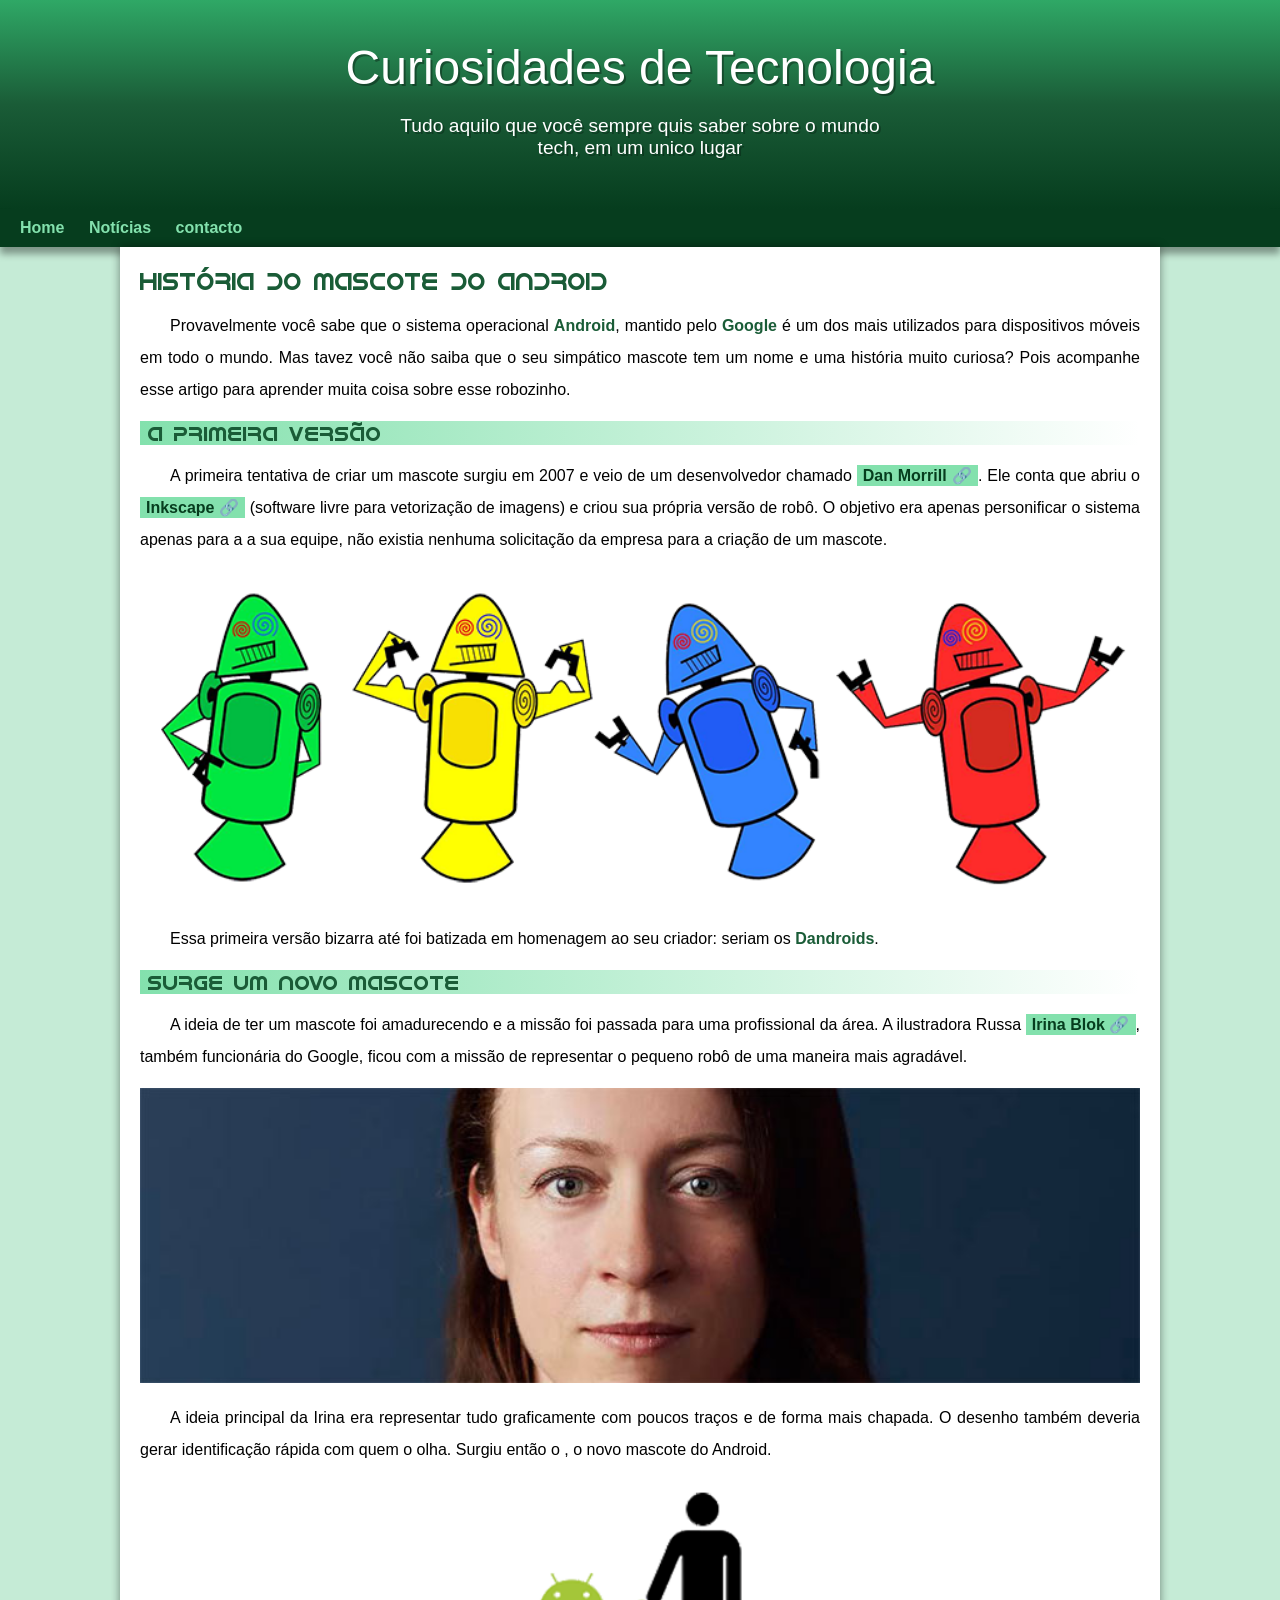
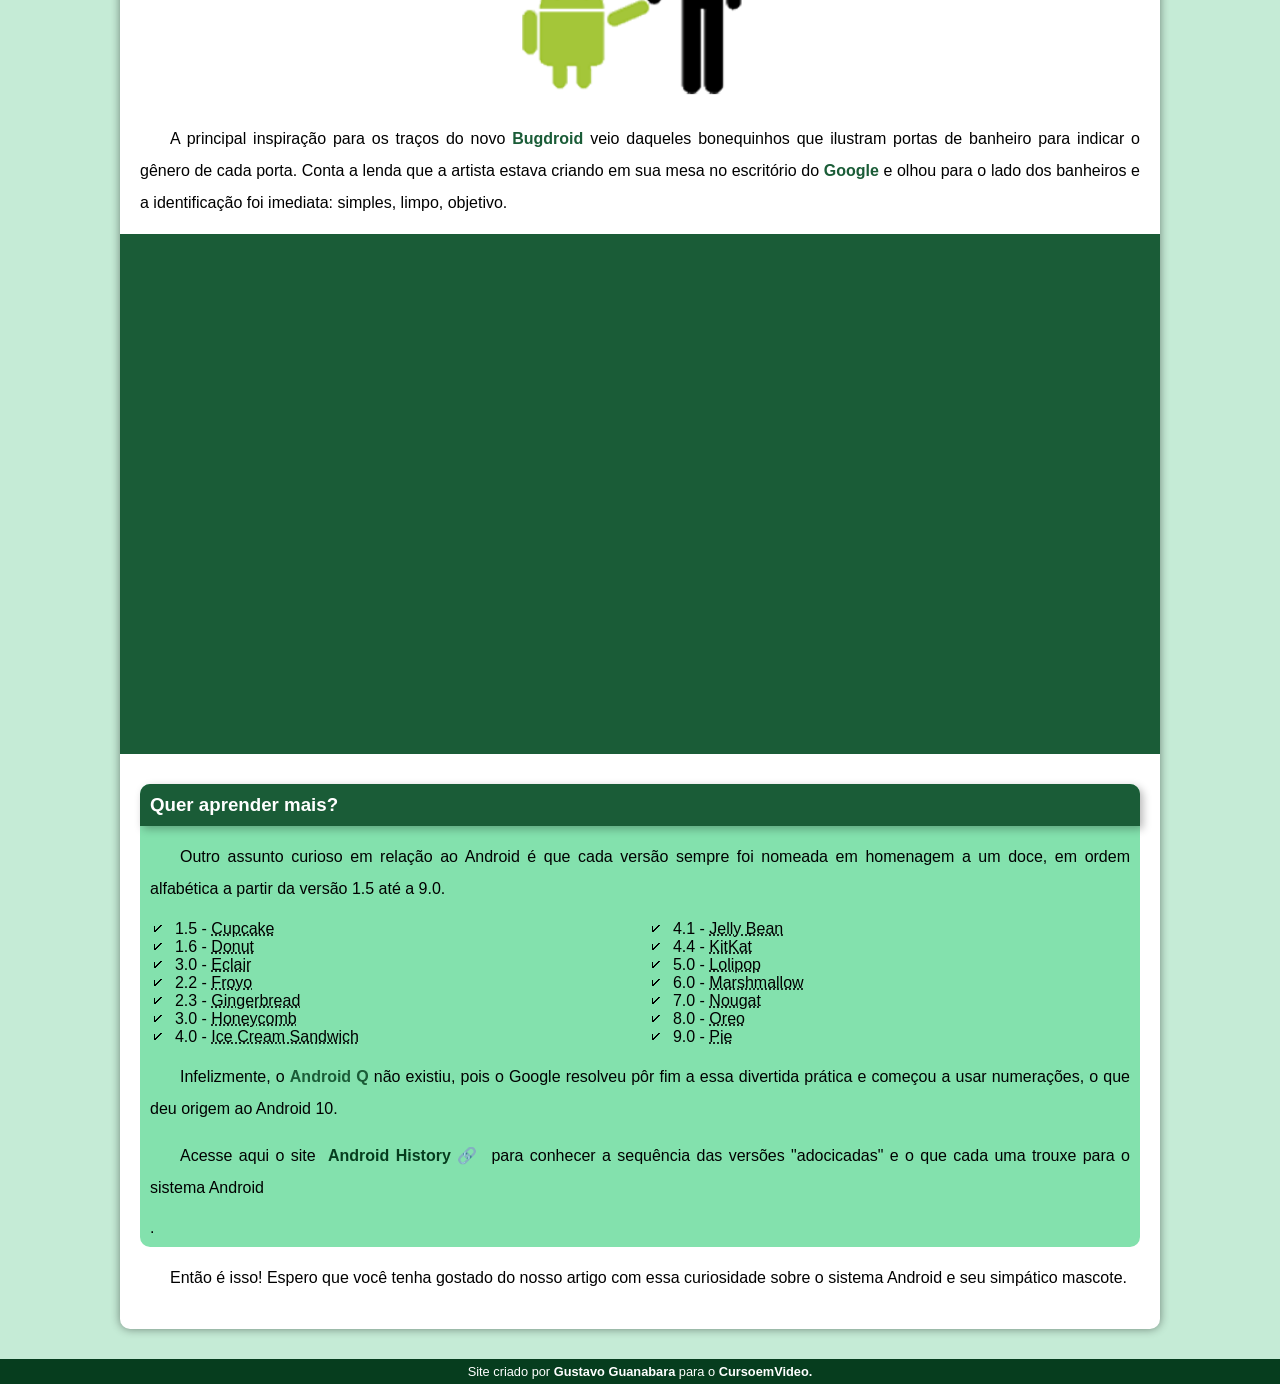
<file: index.html>
<!DOCTYPE html>
<html lang="pt-br">
<head>
    <meta charset="UTF-8">
    <meta name="viewport" content="width=device-width, initial-scale=1.0">
    <title>Como surgiu o mascote do android</title>
    <link rel="shortcut icon" href="imagens/favicon.ico" type="image/x-icon">
    <link rel="stylesheet" href="estilo/style.css">
</head>
<body>
     <header>
        <h1>Curiosidades de Tecnologia</h1>
        <p>Tudo aquilo que você sempre quis saber sobre o mundo tech, em um unico lugar</p>
     </header>
     <nav>
        <a href="#">Home</a>
        <a href="#">Notícias</a>
        <a href="#">contacto</a>
     </nav>
     <main>
        <article>
            <h1>História do Mascote do Android</h1>

            <p>Provavelmente você sabe que o sistema operacional <strong>Android</strong>, mantido pelo <strong>Google</strong> é um dos mais utilizados para dispositivos móveis em todo o mundo. Mas tavez você não saiba que o seu simpático mascote tem um nome e uma história muito curiosa? Pois acompanhe esse artigo para aprender muita coisa sobre esse robozinho.</p>

            <h2>A primeira versão</h2>

            <p>A primeira tentativa de criar um mascote surgiu em 2007 e veio de um desenvolvedor chamado <a href="https://androidcommunity.com/dan-morrill-shows-us-the-android-mascot-that-almost-was-20130103/" target="_blank" class="externo">Dan Morrill</a>. Ele conta que abriu o <a href="https://inkscape.org/release/inkscape-1.4.2/windows/64-bit/msi/dl/" target="_blank " class="externo">Inkscape</a> (software livre para vetorização de imagens) e criou sua própria versão de robô. O objetivo era apenas personificar o sistema apenas para a a sua equipe, não existia nenhuma solicitação da empresa para a criação de um mascote.</p>

            <picture>
               <source media="(max-width: 670px)" srcset="imagens/dan-droids-pq.png">
               <img src="imagens/dan-droids.png" alt="Primeiro mascote do android">
            </picture>

            <p>Essa primeira versão bizarra até foi batizada em homenagem ao seu criador: seriam os <strong>Dandroids</strong>.</p>

            <h2>Surge um novo mascote</h2>

            <p>A ideia de ter um mascote foi amadurecendo e a missão foi passada para uma profissional da área. A ilustradora Russa <a href="https://www.irinablok.com/android" target="_blank" class="externo">Irina Blok</a>, também funcionária do Google, ficou com a missão de representar o pequeno robô de uma maneira mais agradável.</p>

           <picture>
            <source media="(max-width: 670px)" srcset="imagens/irina-blok-pq.jpg">
            <img src="imagens/irina-blok.jpg" alt="criadora do Bugdroid">
         </picture>

            <p>A ideia principal da Irina era representar tudo graficamente com poucos traços e de forma mais chapada. O desenho também deveria gerar identificação rápida com quem o olha. Surgiu então o <strong></strong>, o novo mascote do Android.</p>

            <img src="imagens/bugdroid.png" class="pequena" alt="bugdroid">

            <p>A principal inspiração para os traços do novo <strong>Bugdroid</strong> veio daqueles bonequinhos que ilustram portas de banheiro para indicar o gênero de cada porta. Conta a lenda que a artista estava criando em sua mesa no escritório do <strong>Google</strong> e olhou para o lado dos banheiros e a identificação foi imediata: simples, limpo, objetivo.</p>

            <div class="video"><iframe width="560" height="315" src="https://www.youtube.com/embed/l2UDgpLz20M?si=rhaVRfGpzbg0ckl-" title="YouTube video player" frameborder="0" allow="accelerometer; autoplay; clipboard-write; encrypted-media; gyroscope; picture-in-picture; web-share" referrerpolicy="strict-origin-when-cross-origin" allowfullscreen></iframe></div>
            
            <aside>
                <h3>Quer aprender mais?</h3> 
                <p>
   
                   Outro assunto curioso em relação ao Android é que cada versão sempre foi nomeada em homenagem a um doce, em ordem alfabética a partir da versão 1.5 até a 9.0.
               </p>

                <ul>
                   <li>1.5 - <abbr title="bolo de copo ">Cupcake</abbr></li>
                   <li>1.6 - <abbr title="rosquinha">Donut</abbr></li>
                   <li>3.0 - <abbr title="bomba">Eclair</abbr></li>
                   <li>2.2 - <abbr title="iogurte congeldo">Froyo</abbr></li>
                   <li>2.3 - <abbr title="biscoito de gengibre">Gingerbread</abbr></li>
                   <li>3.0 - <abbr title="favo de mel"> Honeycomb</abbr></li>
                   <li>4.0 - <abbr title="Sandwich de sorvete">Ice Cream Sandwich</abbr></li>
                   <li>4.1 - <abbr title="jujuba">Jelly Bean</abbr></li>
                   <li>4.4 - <abbr title="KitKat"> KitKat</abbr></li>
                   <li>5.0 - <abbr title="pirulito">Lolipop</abbr></li>
                   <li>6.0 - <abbr title="Marshmallow">Marshmallow</abbr></li>
                   <li>7.0 - <abbr title="torrone">Nougat</abbr></li>
                   <li>8.0 - <abbr title="Oreo">Oreo</abbr></li>
                   <li>9.0 - <abbr title="torta">Pie</abbr></li>
                </ul>
                
                <p>Infelizmente, o <strong>Android Q</strong> não existiu, pois o Google resolveu pôr fim a essa divertida prática e começou a usar numerações, o que deu origem ao Android 10.</p>

               <p>Acesse aqui o site <a href="https://www.android.com/why-android/" target="blank" class="externo">Android History</a> para conhecer a sequência das versões "adocicadas" e o que cada uma trouxe para o sistema Android</p>.
            </aside>
           

            <p>Então é isso! Espero que você tenha gostado do nosso artigo com essa curiosidade sobre o sistema Android e seu simpático mascote.</p>
        </article>
     </main>
     <footer>
        <p>Site criado por <a href="https://gustavoguanabara.github.io/" target="_blank">Gustavo Guanabara</a> para o <a href="https://www.youtube.com/cursoemvideo" target="_blank">CursoemVideo.</a></p>
     </footer>
</body>
</html>
</file>
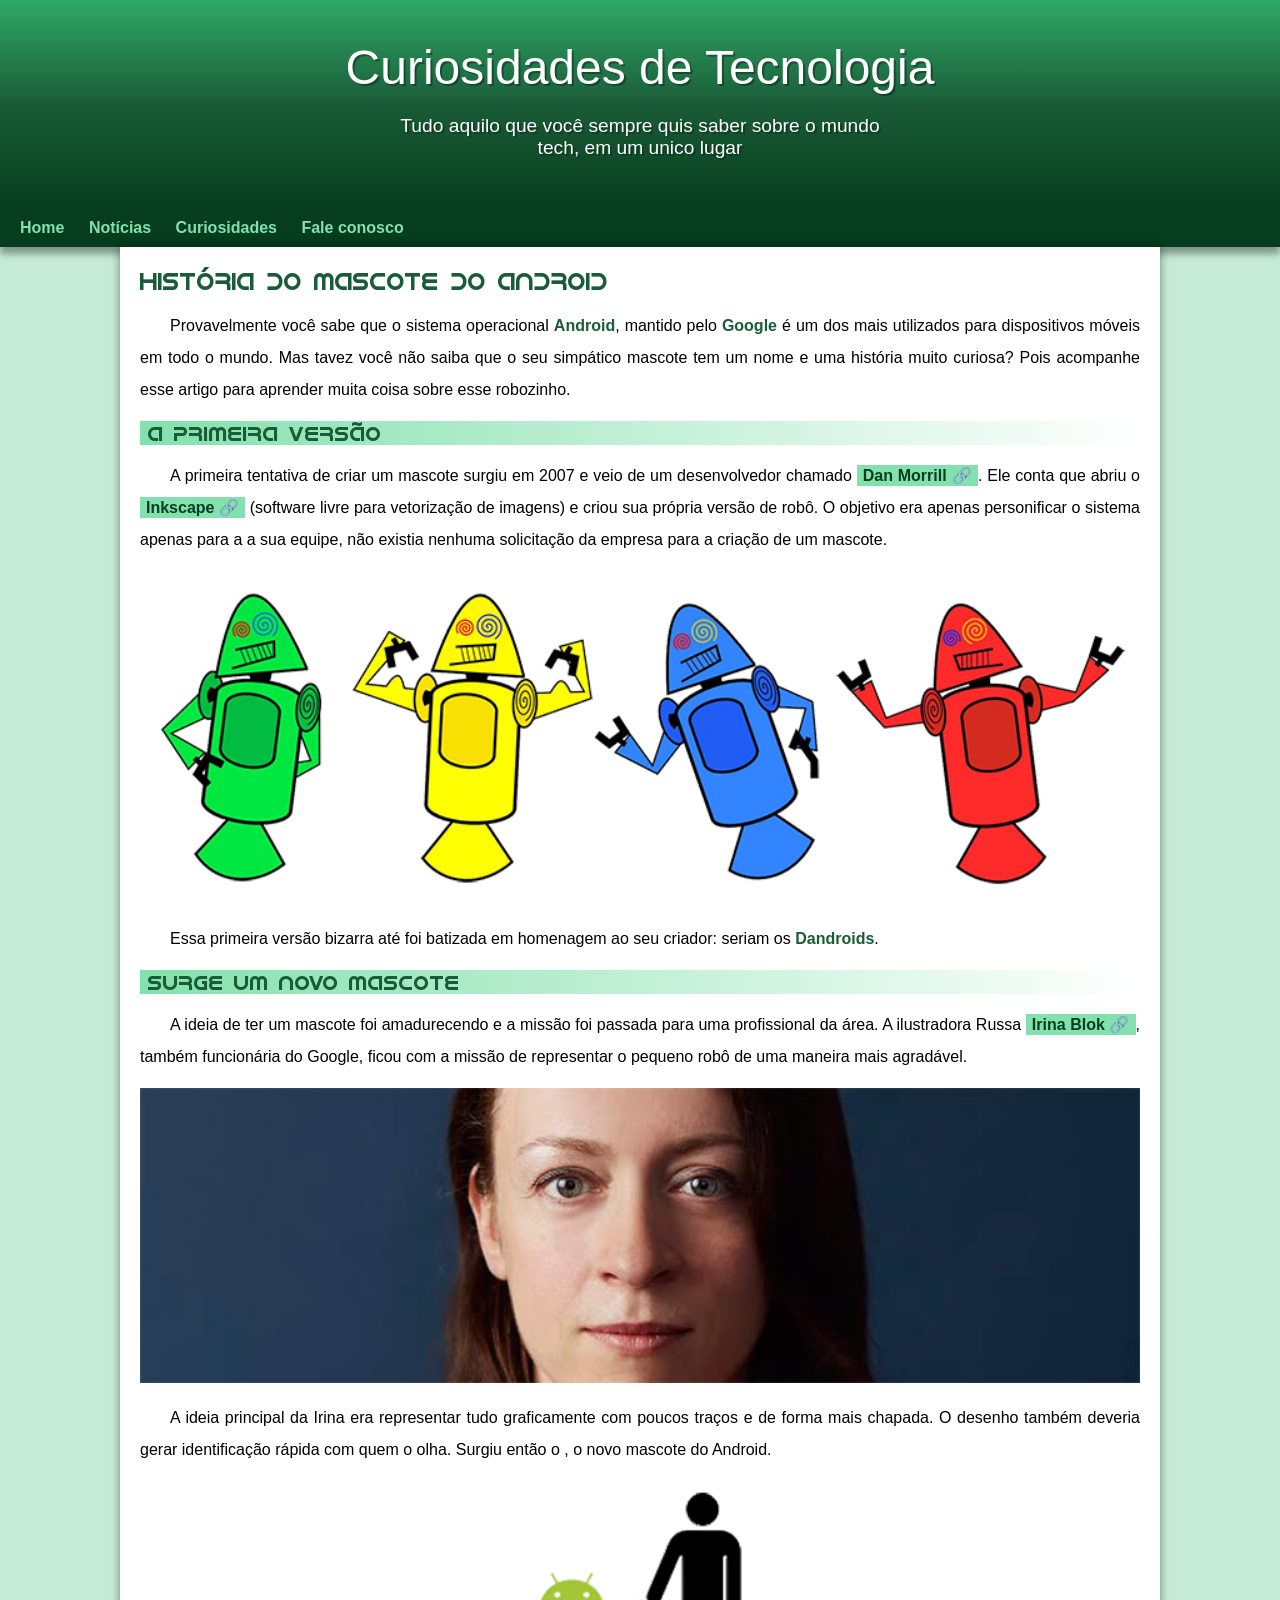
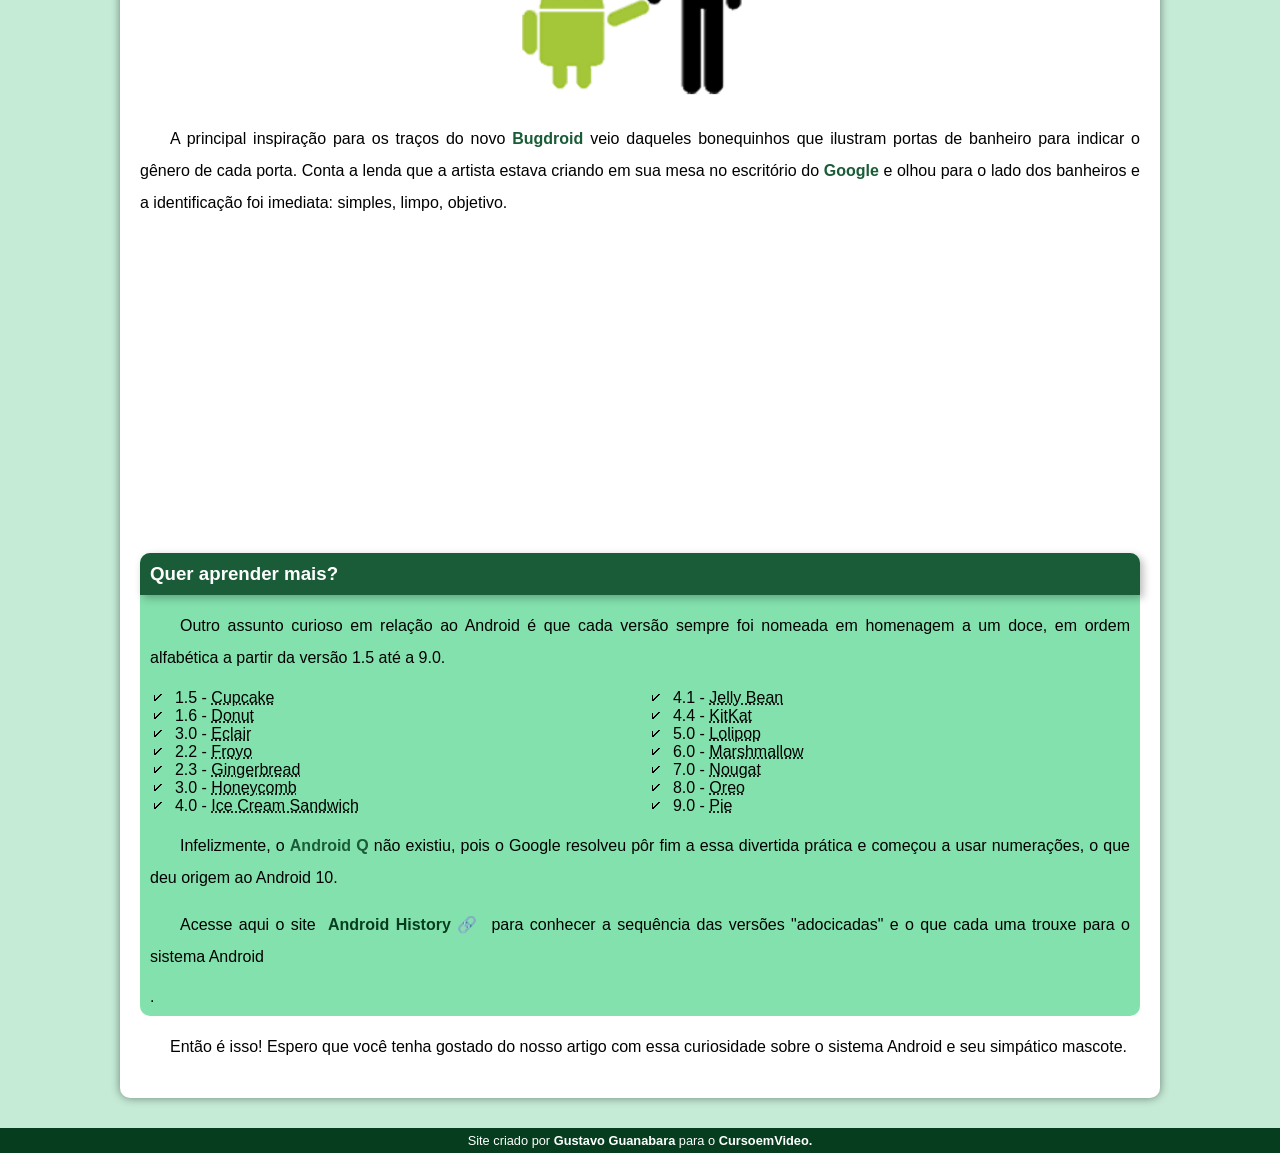
<file: index.html.html>
<!DOCTYPE html>
<html lang="pt-br">
<head>
    <meta charset="UTF-8">
    <meta name="viewport" content="width=device-width, initial-scale=1.0">
    <title>Como surgiu o mascote do android</title>
    <link rel="shortcut icon" href="imagens/favicon.ico" type="image/x-icon">
    <link rel="stylesheet" href="estilo/style.css">
</head>
<body>
     <header>
        <h1>Curiosidades de Tecnologia</h1>
        <p>Tudo aquilo que você sempre quis saber sobre o mundo tech, em um unico lugar</p>
     </header>
     <nav>
        <a href="#">Home</a>
        <a href="#">Notícias</a>
        <a href="#">Curiosidades</a>
        <a href="#">Fale conosco</a>
     </nav>
     <main>
        <article>
            <h1>História do Mascote do Android</h1>

            <p>Provavelmente você sabe que o sistema operacional <strong>Android</strong>, mantido pelo <strong>Google</strong> é um dos mais utilizados para dispositivos móveis em todo o mundo. Mas tavez você não saiba que o seu simpático mascote tem um nome e uma história muito curiosa? Pois acompanhe esse artigo para aprender muita coisa sobre esse robozinho.</p>

            <h2>A primeira versão</h2>

            <p>A primeira tentativa de criar um mascote surgiu em 2007 e veio de um desenvolvedor chamado <a href="https://androidcommunity.com/dan-morrill-shows-us-the-android-mascot-that-almost-was-20130103/" target="_blank" class="externo">Dan Morrill</a>. Ele conta que abriu o <a href="https://inkscape.org/release/inkscape-1.4.2/windows/64-bit/msi/dl/" target="_blank " class="externo">Inkscape</a> (software livre para vetorização de imagens) e criou sua própria versão de robô. O objetivo era apenas personificar o sistema apenas para a a sua equipe, não existia nenhuma solicitação da empresa para a criação de um mascote.</p>

            <picture>
               <source media="(max-width: 670px)" srcset="imagens/dan-droids-pq.png">
               <img src="imagens/dan-droids.png" alt="Primeiro mascote do android">
            </picture>

            <p>Essa primeira versão bizarra até foi batizada em homenagem ao seu criador: seriam os <strong>Dandroids</strong>.</p>

            <h2>Surge um novo mascote</h2>

            <p>A ideia de ter um mascote foi amadurecendo e a missão foi passada para uma profissional da área. A ilustradora Russa <a href="https://www.irinablok.com/android" target="_blank" class="externo">Irina Blok</a>, também funcionária do Google, ficou com a missão de representar o pequeno robô de uma maneira mais agradável.</p>

           <picture>
            <source media="(max-width: 670px)" srcset="imagens/irina-blok-pq.jpg">
            <img src="imagens/irina-blok.jpg" alt="criadora do Bugdroid">
         </picture>

            <p>A ideia principal da Irina era representar tudo graficamente com poucos traços e de forma mais chapada. O desenho também deveria gerar identificação rápida com quem o olha. Surgiu então o <strong></strong>, o novo mascote do Android.</p>

            <img src="imagens/bugdroid.png" class="pequena" alt="bugdroid">

            <p>A principal inspiração para os traços do novo <strong>Bugdroid</strong> veio daqueles bonequinhos que ilustram portas de banheiro para indicar o gênero de cada porta. Conta a lenda que a artista estava criando em sua mesa no escritório do <strong>Google</strong> e olhou para o lado dos banheiros e a identificação foi imediata: simples, limpo, objetivo.</p>

            <div classº="video"><iframe width="560" height="315" src="https://www.youtube.com/embed/l2UDgpLz20M?si=rhaVRfGpzbg0ckl-" title="YouTube video player" frameborder="0" allow="accelerometer; autoplay; clipboard-write; encrypted-media; gyroscope; picture-in-picture; web-share" referrerpolicy="strict-origin-when-cross-origin" allowfullscreen></iframe></div>
            
            <aside>
                <h3>Quer aprender mais?</h3> 
                <p>
   
                   Outro assunto curioso em relação ao Android é que cada versão sempre foi nomeada em homenagem a um doce, em ordem alfabética a partir da versão 1.5 até a 9.0.
               </p>

                <ul>
                   <li>1.5 - <abbr title="bolo de copo ">Cupcake</abbr></li>
                   <li>1.6 - <abbr title="rosquinha">Donut</abbr></li>
                   <li>3.0 - <abbr title="bomba">Eclair</abbr></li>
                   <li>2.2 - <abbr title="iogurte congeldo">Froyo</abbr></li>
                   <li>2.3 - <abbr title="biscoito de gengibre">Gingerbread</abbr></li>
                   <li>3.0 - <abbr title="favo de mel"> Honeycomb</abbr></li>
                   <li>4.0 - <abbr title="Sandwich de sorvete">Ice Cream Sandwich</abbr></li>
                   <li>4.1 - <abbr title="jujuba">Jelly Bean</abbr></li>
                   <li>4.4 - <abbr title="KitKat"> KitKat</abbr></li>
                   <li>5.0 - <abbr title="pirulito">Lolipop</abbr></li>
                   <li>6.0 - <abbr title="Marshmallow">Marshmallow</abbr></li>
                   <li>7.0 - <abbr title="torrone">Nougat</abbr></li>
                   <li>8.0 - <abbr title="Oreo">Oreo</abbr></li>
                   <li>9.0 - <abbr title="torta">Pie</abbr></li>
                </ul>
                
                <p>Infelizmente, o <strong>Android Q</strong> não existiu, pois o Google resolveu pôr fim a essa divertida prática e começou a usar numerações, o que deu origem ao Android 10.</p>

               <p>Acesse aqui o site <a href="https://www.android.com/why-android/" target="blank" class="externo">Android History</a> para conhecer a sequência das versões "adocicadas" e o que cada uma trouxe para o sistema Android</p>.
            </aside>
           

            <p>Então é isso! Espero que você tenha gostado do nosso artigo com essa curiosidade sobre o sistema Android e seu simpático mascote.</p>
        </article>
     </main>
     <footer>
        <p>Site criado por <a href="https://gustavoguanabara.github.io/" target="_blank">Gustavo Guanabara</a> para o <a href="https://www.youtube.com/cursoemvideo" target="_blank">CursoemVideo.</a></p>
     </footer>
</body>
</html>
</file>
<file: estilo/style.css>
@charset "UTF-8";

@import url('https://fonts.googleapis.com/css2?family=Bebas+Neue&family=Fredericka+the+Great&family=Kaushan+Script&family=Merriweather:ital,opsz,wght@0,18..144,300..900;1,18..144,300..900&family=Roboto+Slab:wght@100..900&family=Roboto:ital,wght@0,100..900;1,100..900&family=Work+Sans:ital,wght@0,100..900;1,100..900&display=swap');

@font-face {
    font-family: 'Android';
    src: url('../fontes/idroid.otf')  format('opentype');
    font-weight: normal;
}


:root{
    --cor0: #c5ebd6;
    --cor1: #83e1ad;
    --cor2: #3ddc84;
    --cor3: #2fa866;
    --cor4: #1a5c37;
    --cor5: #063d1e; 

    --fonte-padrao: arial, verdana, helvetica, sans-serif;
    --fonte-destaque: 'Bebas Neue', cursive;
    --fonte-Android: 'Android', cursive;

}

*{
    margin: 0px;
    padding: 0px;
}

body{
   background-color: var(--cor0);
    font-family: var(--fonte-padrao);
}

a.externo::after{
       content: '\00A0\1F517';
}

header{
    background-image: linear-gradient(to bottom, var(--cor3), var(--cor4), var(--cor5));
    min-height: 150px;
    text-align: center;
    padding-top: 40px;

}

header > h1{
    color: white;
    font-size: 3em;
    font-weight: normal;
    font-family: var
    (--fonte-destaque);
    margin-bottom:20px;
    text-shadow: 2px 2px 0px rgba(0, 0, 0, 0.331);
}
header > p {
    color: white;
    font-size: 1.2em;
    margin-bottom: 20px;
    max-width: 500px ;
    padding-right: 10px;
    padding-left: 10px;
    margin: auto;
    padding-bottom: 50px;
    text-shadow: 2px 2px 0px rgba(0, 0, 0, 0.268);
}

nav{
    background-color: #063d1e ;
    padding: 10px;
    box-shadow: 0px 7px 7px rgba(0, 0, 0, 0.364) ;
}

nav > a{
    color:var(--cor1);
    padding: 10px;
    border-radius: 5px;
    text-decoration: none;
    font-weight: bold;
    transition-duration: 0.5s;
}

nav > a:hover{
    background-color: var(--cor3);
    color: var(--cor4);
}

main{
    min-width: 300px;
    max-width: 1000px;
    margin: auto;
    margin-bottom: 30px;
    padding: 20px;
    background-color: white;
    box-shadow: 0px 0px 10px rgba(0, 0, 0, 0.444);
    border-bottom-left-radius: 10px;
    border-bottom-right-radius: 10px;
}

main  h1{
    color: var(--cor4);
    font-weight: normal;
    font-family: var(--fonte-Android);
    font-size: 1.8;
}

main h2 {
    font-weight: normal;
     font-family: var(--fonte-Android);
     color: var(--cor4);
     font-size: 1.3em;
     background-image:linear-gradient(to right, var(--cor1), transparent);
     text-indent: 8px;
}

main  p{
    margin: 15px 0px;
    text-align: justify;
    text-indent: 30px;
    font-size: 1em;
    line-height: 2em;
}

main strong{
    color: var(--cor4);
    font-weight: bold;
}

main a{
    text-decoration: none;
    font-weight: bold;
    color: var(--cor5);
    background-color: var(--cor1);
    padding: 2px 6px;
}

main a:hover{
    text-decoration: underline;
    color: var(--cor4);
}

main img{
    width: 100%;
}

main img.pequena{
    max-width: 350px;
     display: block;
     margin: auto;
}

div.video{
    background-color: var(--cor4);
    margin: 0px -20px 30px -20px;
    padding: 20px;
    padding-bottom: 50%;
    position: relative;
}

div.video > iframe{
     position: absolute;
     top:5% ;
     left:5% ;
     width: 90% ;
     height: 90%;
    
}

aside{
    background-color: var(--cor1);
    padding: 10px;
    border-radius: 10px;
}

aside > h3{
    background-color: var(--cor4);
    color: white;
    padding: 10px;
    margin: -10px -10px 0px -10px;
    border-radius: 10px 10px 0px 0px;
    box-shadow: 3px 3px 8px rgba(0, 0, 0, 0.284);
}

aside > ul {
    list-style-type: '\1F5F8\00A0\00A0';
    list-style-position: inside;
    columns: 2;
}

footer{
    background-color: #063d1e;
    color: white;
    text-align: center;
    font-size: 0.8em;
    padding: 5px;
}

footer a{
       color: white;
       font-weight: bolder;
       text-decoration: none;
}

footer a:hover{
    text-decoration: underline;
    color: var(--cor1);
}
</file>
